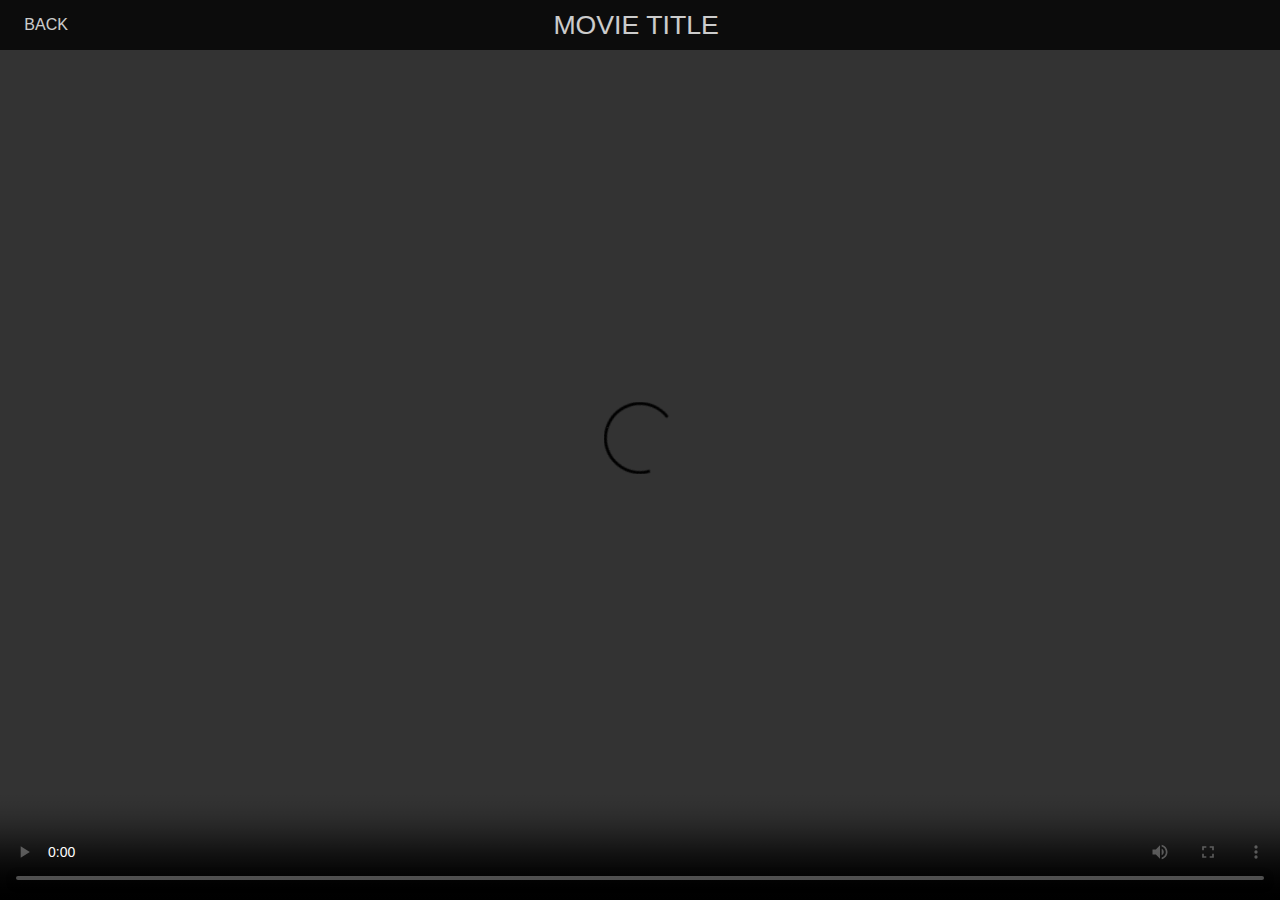
<file: watch/test.html>
<!doctype html>

<html lang="en">

<head>
    <meta charset="utf-8">
    <title>Pubflix</title>
    <link rel="stylesheet" href="./styles.css">

</head>

<body>
<div class="top-bar">
     <div class="back-button">BACK</div>
    <div class="movie-title">MOVIE TITLE</div>

    </div>
   <div class="player">
<video controls src="https://ia800206.us.archive.org/12/items/Plan_9_from_Outer_Space_1959/Plan_9_from_Outer_Space_1959.mp4"></video>
    </div>



</body>

</html>
</file>
<file: watch/styles.css>
body {
    margin: 0;
    background: black;
    color: white;
    max-height: 100vh;
    overflow: hidden;
    font-family: sans-serif;
}
body:hover .top-bar {
    opacity: 0.75;
    transition: .35s ease-in-out;
    margin-top: 0px;
    background: black;
}
.top-bar {
    position: absolute;
    width: 100%;
    height: 50px;
    line-height: 50px;
    display: flex;
    margin-top: -50px;
    opacity: 0;
    transition: .35s ease-in-out;
    z-index: 1;
    cursor: default;
}
.back-button {
    width: 100px;
    text-align: center;
    cursor: pointer;
}
.movie-title {
    width: calc(100% - 100px);
    padding-right: 100px;
    font-size: 20pt;
    text-align: center;
}
.player {
    height: 100vh;
    width: 100vw;
    overflow: hidden;
    z-index: 0;
}
video {
    height: 100%;
    width: 100%;
}
</file>
